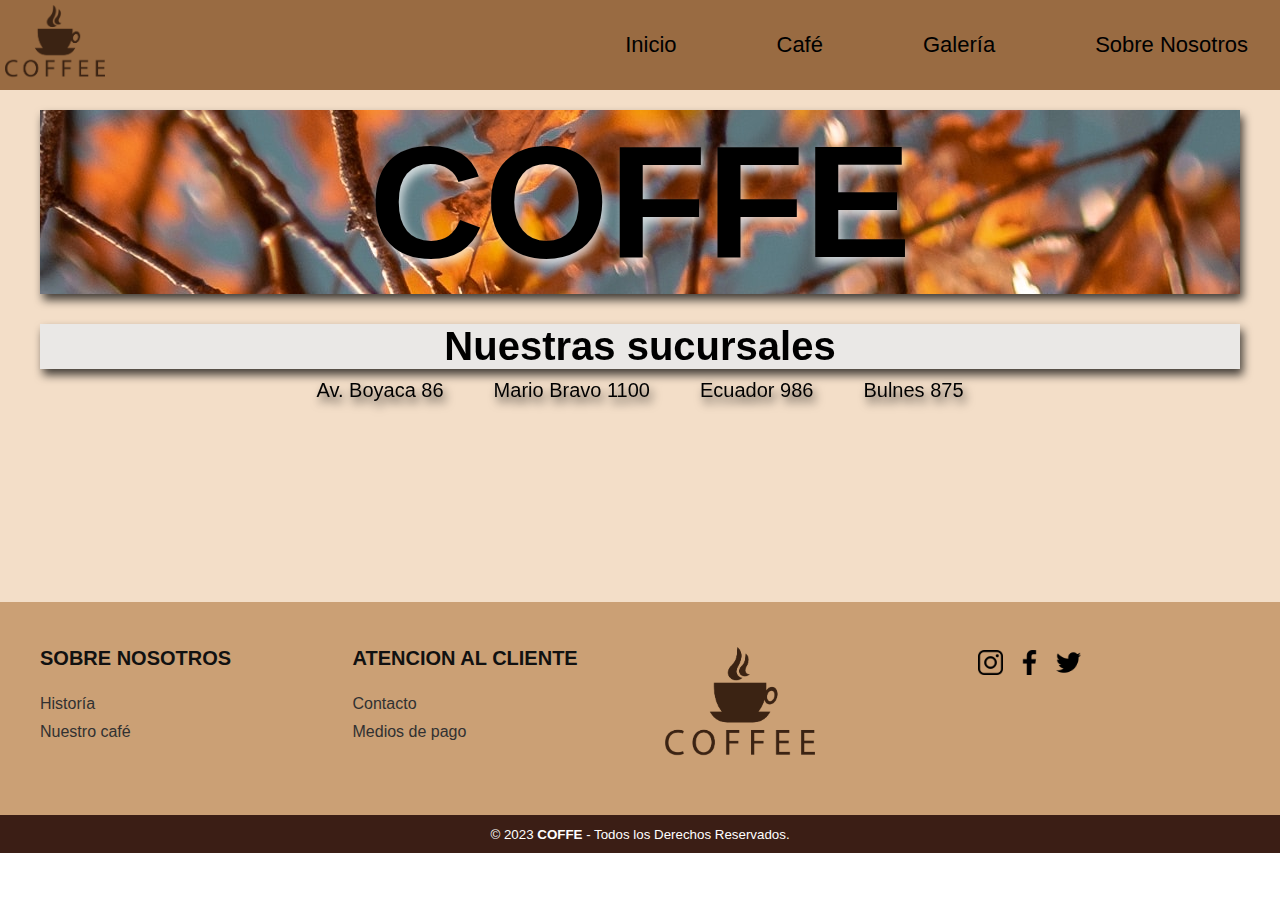
<file: index.html>
<!DOCTYPE html>
<html lang="en">
<head>
    <meta charset="UTF-8">
    <meta http-equiv="X-UA-Compatible" content="IE=edge">
    <meta name="viewport" content="width=device-width, initial-scale=1.0">
    <link rel="stylesheet" href="./css/style.css">
    <title>COFFE</title>
</head>
<body>

<!-- HEADER -->
    <header>
        <div class="contenedor-header">
            <div class="contenedor-logo">
                <a href="index.html" ><img src="./assets/LOGO/logo.png" alt="Logo-ilustración-cafe" class="logo-header"></a>
            </div>
            <div class="contenedor-menu">
                <ul class="ul-menu">
                    <li><a href="index.html">Inicio</a></li>
                    <li><a href="./pages/cafe.html">Café</a></li>
                    <li><a href="./pages/galeria.html">Galería</a></li>
                    <li><a href="./pages/sobre-nosotros.html">Sobre Nosotros</a></li>
                </ul>
            </div>
        </div>

    </header>
<!-- HEADER-END -->


<!-- MAIN -->
    <div class="contenedor-index">
        <main class="main-index">
            <div class="h1-index-coffe">
                <h1 >COFFE</h1>
            </div>
            <div class="ns-sucursales">
                <div>
                    <h2 class="h2-index-suc">Nuestras sucursales</h2>
                </div>
                <div class="contenedor-sucursales">
                    <a href="#">Av. Boyaca 86</a>
                    <a href="#">Mario Bravo 1100</a>
                    <a href="#">Ecuador 986</a>
                    <a href="#">Bulnes 875</a>
                </div>
            </div>
        </main>
    </div>
<!-- MAIN-END -->


<!-- FOOTER -->
<footer class="contenedor-footer">
    <div class="seccion-1">

        <div class="elementos-footer">
            <h2>SOBRE NOSOTROS</h2>
            <a href="./pages/sobre-nosotros.html">Historía</a>
            <a href="./pages/cafe.html">Nuestro café</a>
        </div>

        <div class="elementos-footer">
            <h2>ATENCION AL CLIENTE</h2>
            <a href="./pages/contacto.html">Contacto</a>
            <a href="./pages/medios-de-pago.html">Medios de pago</a>
        </div>

        <div class="elementos-footer">
            <a href="./index.html"><img src="./assets/LOGO/logo.png" alt="logo-taza-cafe" class="img-logo-footer"></a>
        </div>

        <div class="elementos-footer">
            <div class="footer-redes-sociales">
                <a href="#"><img src="./assets/ICONOS-REDES/instagram.png" alt="" class="iconos-redes-footer"></a>
                <a href="#"><img src="./assets/ICONOS-REDES/facebook.png" alt="" class="iconos-redes-footer"></a>
                <a href="#"><img src="./assets/ICONOS-REDES/twitter.png" alt="" class="iconos-redes-footer"></a>
            </div>
        </div>

    </div>

    <div class="seccion-2">
        <small>&copy; 2023 <b>COFFE</b> - Todos los Derechos Reservados.</small>
    </div>
</footer>
<!-- FOOTER-END -->
</body>
</html>
</file>
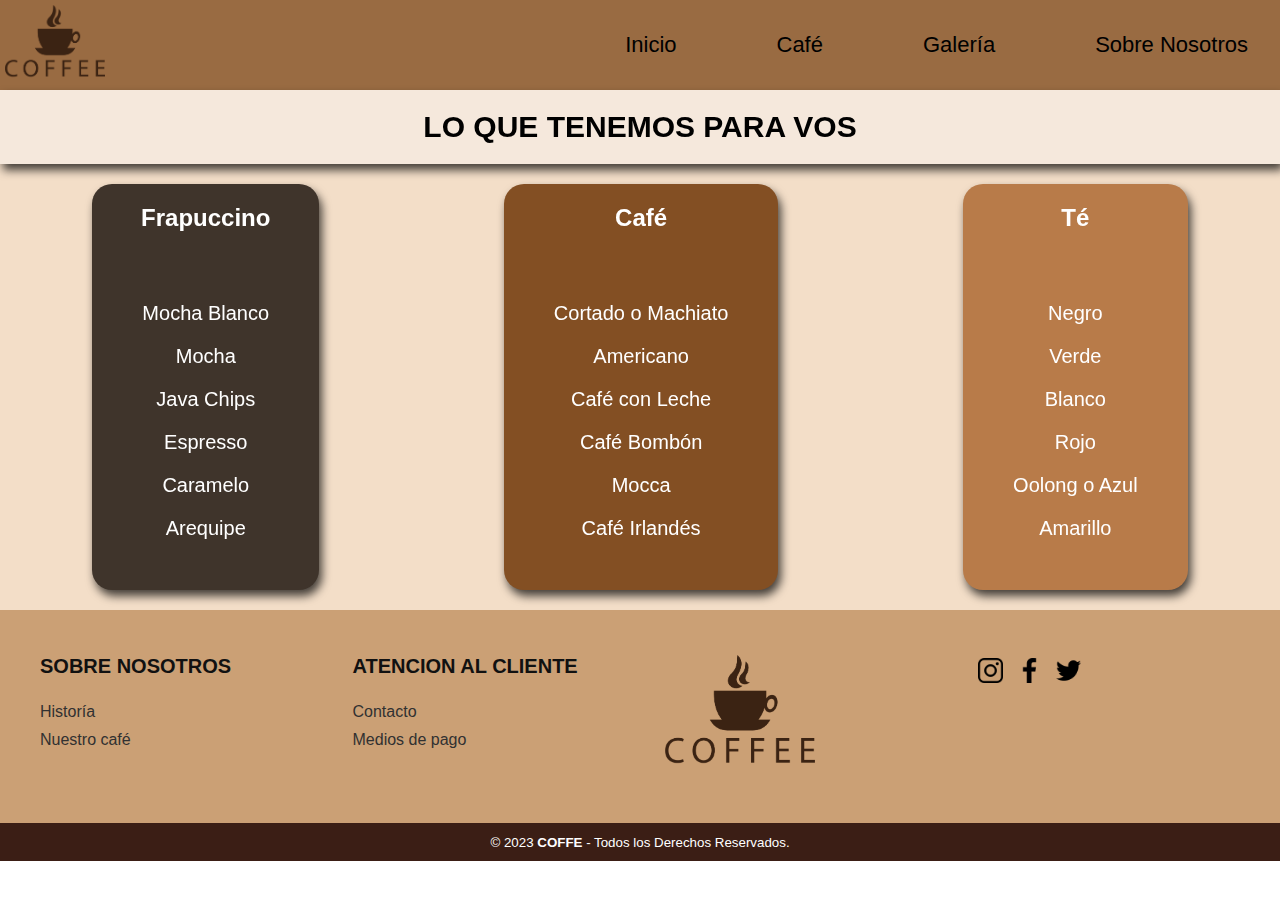
<file: pages/cafe.html>
<!DOCTYPE html>
<html lang="en">
<head>
    <meta charset="UTF-8">
    <meta http-equiv="X-UA-Compatible" content="IE=edge">
    <meta name="viewport" content="width=device-width, initial-scale=1.0">
    <link rel="stylesheet" href="../css/style.css">
    <title>COFFE</title>
</head>
<body>
<!-- HEADER -->
<header>
    <div class="contenedor-header">
        <div class="contenedor-logo">
            <a href="../index.html" ><img src="../assets/LOGO/logo.png" alt="Logo-ilustración-cafe" class="logo-header"></a>
        </div>
        <div class="contenedor-menu">
            <ul class="ul-menu">
                <li><a href="../index.html">Inicio</a></li>
                <li><a href="../pages/cafe.html">Café</a></li>
                <li><a href="../pages/galeria.html">Galería</a></li>
                <li><a href="../pages/sobre-nosotros.html">Sobre Nosotros</a></li>
            </ul>
        </div>
    </div>

</header>
<!-- HEADER-END-->

<!-- MAIN -->
    <main class="main-menu-cafe">

    <div class="contenedor-h1-menu">
        <h1>LO QUE TENEMOS PARA VOS</h1>
    </div>
        <section class="contenedor-opciones-menu">

            <article>
                <div class="contenedor-menu-frapuccino">
                    <div class="contenedor-h2-menu">
                        <h2>Frapuccino</h2>
                    </div>
                    <div>
                        <ul class="ul-lista-menu">
                            <li>Mocha Blanco</li>
                            <li>Mocha</li>
                            <li>Java Chips</li>
                            <li>Espresso</li>
                            <li>Caramelo</li>
                            <li>Arequipe</li>
                        </ul>
                    </div>
                </div>
            </article>

            <article>
                <div class="contenedor-menu-cafe">
                    <div class="contenedor-h2-menu">
                        <h2>Café</h2>
                    </div>
                    <div>
                        <ul class="ul-lista-menu">
                            <li>Cortado o Machiato</li>
                            <li>Americano</li>
                            <li>Café con Leche</li>
                            <li>Café Bombón</li>
                            <li>Mocca</li>
                            <li>Café Irlandés</li>
                        </ul>
                    </div>
                </div>
            </article>

            <article>
                <div class="contenedor-menu-te">
                    <div class="contenedor-h2-menu">
                        <h2>Té</h2>
                    </div>
                    <div>
                        <ul class="ul-lista-menu">
                            <li>Negro</li>
                            <li>Verde</li>
                            <li>Blanco</li>
                            <li>Rojo</li>
                            <li>Oolong o Azul</li>
                            <li>Amarillo</li>
                        </ul>
                    </div>
                </div>
            </article>
        
        </section>

    </main>
<!-- MAIN-END -->


<!-- FOOTER -->

<footer class="contenedor-footer">
    <div class="seccion-1">

        <div class="elementos-footer">
            <h2>SOBRE NOSOTROS</h2>
            <a href="../pages/sobre-nosotros.html">Historía</a>
            <a href="../pages/cafe.html">Nuestro café</a>
        </div>

        <div class="elementos-footer">
            <h2>ATENCION AL CLIENTE</h2>
            <a href="../pages/contacto.html">Contacto</a>
            <a href="../pages/medios-de-pago.html">Medios de pago</a>
        </div>

        <div class="elementos-footer">
            <a href="../index.html"><img src="../assets/LOGO/logo.png" alt="logo-taza-cafe" class="img-logo-footer"></a>
        </div>

        <div class="elementos-footer">
            <div class="footer-redes-sociales">
                <a href="#"><img src="../assets/ICONOS-REDES/instagram.png" alt="" class="iconos-redes-footer"></a>
                <a href="#"><img src="../assets/ICONOS-REDES/facebook.png" alt="" class="iconos-redes-footer"></a>
                <a href="#"><img src="../assets/ICONOS-REDES/twitter.png" alt="" class="iconos-redes-footer"></a>
            </div>
        </div>

    </div>

    <div class="seccion-2">
        <small>&copy; 2023 <b>COFFE</b> - Todos los Derechos Reservados.</small>
    </div>
</footer>


<!-- <footer class="footer">
    <div>
        <div class="sobre-nos-footer">
            <h2>Sobre nosotros</h2>
                <a href="../pages/sobre-nosotros.html">Historía</a>
                <a href="../pages/sobre-nosotros.html">Nuestro café</a>
        </div>
        <div class="at-al-cli-footer">
            <h2>Atención al cliente</h2>
                <a href="../pages/contacto.html">Contacto</a>
                <a href="../pages/medios-de-pago.html">Medios de pago</a>
        </div>

        <div>
            <a href=""><img src="../assets/ICONOS-REDES/instagram.png" alt="Icono-Instagram" class="iconos-redes-footer"></a>
            <a href=""><img src="../assets/ICONOS-REDES/facebook.png" alt="Icono-Facebook" class="iconos-redes-footer"></a>
            <a href=""><img src="../assets/ICONOS-REDES/twitter.png" alt="Icono-Twitter" class="iconos-redes-footer"></a>
        </div>
    </div>
</footer> -->
<!-- FOOTER-END -->
</body>
</html>
</file>
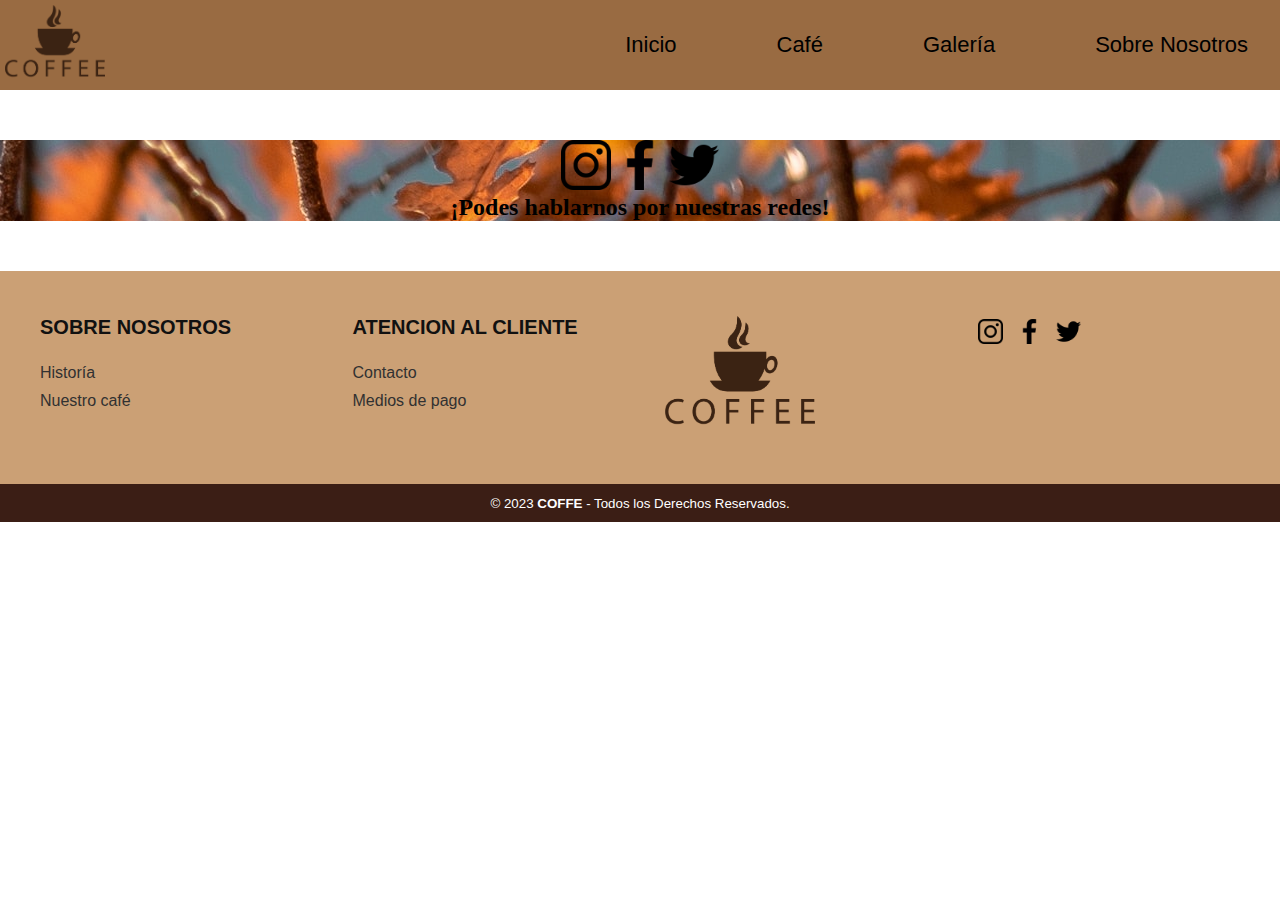
<file: pages/contacto.html>
<!DOCTYPE html>
<html lang="en">
<head>
    <meta charset="UTF-8">
    <meta http-equiv="X-UA-Compatible" content="IE=edge">
    <meta name="viewport" content="width=device-width, initial-scale=1.0">
    <link rel="stylesheet" href="../css/style.css">
    <title>COFFE</title>
</head>
<body>
    <header>
        <div class="contenedor-header">
            <div class="contenedor-logo">
                <a href="../index.html" ><img src="../assets/LOGO/logo.png" alt="Logo-ilustración-cafe" class="logo-header"></a>
            </div>
            <div class="contenedor-menu">
                <ul class="ul-menu">
                    <li><a href="../index.html">Inicio</a></li>
                    <li><a href="../pages/cafe.html">Café</a></li>
                    <li><a href="../pages/galeria.html">Galería</a></li>
                    <li><a href="../pages/sobre-nosotros.html">Sobre Nosotros</a></li>
                </ul>
            </div>
        </div>
    
    </header>

    <main>
            <section>
                <div class="div-contenedor-contacto">
                    <a href=""><img src="../assets/ICONOS-REDES/instagram.png" alt="instagram" class="iconos-redes-contacto"></a>
                    <a href=""><img src="../assets/ICONOS-REDES/facebook.png" alt="facebook" class="iconos-redes-contacto"></a>
                    <a href=""><img src="../assets/ICONOS-REDES/twitter.png" alt="twitter" class="iconos-redes-contacto"></a>
                    <h2>¡Podes hablarnos por nuestras redes!</h2>
                </div>
            </section>
    </main>

    <footer class="contenedor-footer">
        <div class="seccion-1">
    
            <div class="elementos-footer">
                <h2>SOBRE NOSOTROS</h2>
                <a href="../pages/sobre-nosotros.html">Historía</a>
                <a href="../pages/cafe.html">Nuestro café</a>
            </div>
    
            <div class="elementos-footer">
                <h2>ATENCION AL CLIENTE</h2>
                <a href="../pages/contacto.html">Contacto</a>
                <a href="../pages/medios-de-pago.html">Medios de pago</a>
            </div>
    
            <div class="elementos-footer">
                <a href="../index.html"><img src="../assets/LOGO/logo.png" alt="logo-taza-cafe" class="img-logo-footer"></a>
            </div>
    
            <div class="elementos-footer">
                <div class="footer-redes-sociales">
                    <a href="#"><img src="../assets/ICONOS-REDES/instagram.png" alt="" class="iconos-redes-footer"></a>
                    <a href="#"><img src="../assets/ICONOS-REDES/facebook.png" alt="" class="iconos-redes-footer"></a>
                    <a href="#"><img src="../assets/ICONOS-REDES/twitter.png" alt="" class="iconos-redes-footer"></a>
                </div>
            </div>
    
        </div>
    
        <div class="seccion-2">
            <small>&copy; 2023 <b>COFFE</b> - Todos los Derechos Reservados.</small>
        </div>
    </footer>
</body>
</html>
</file>
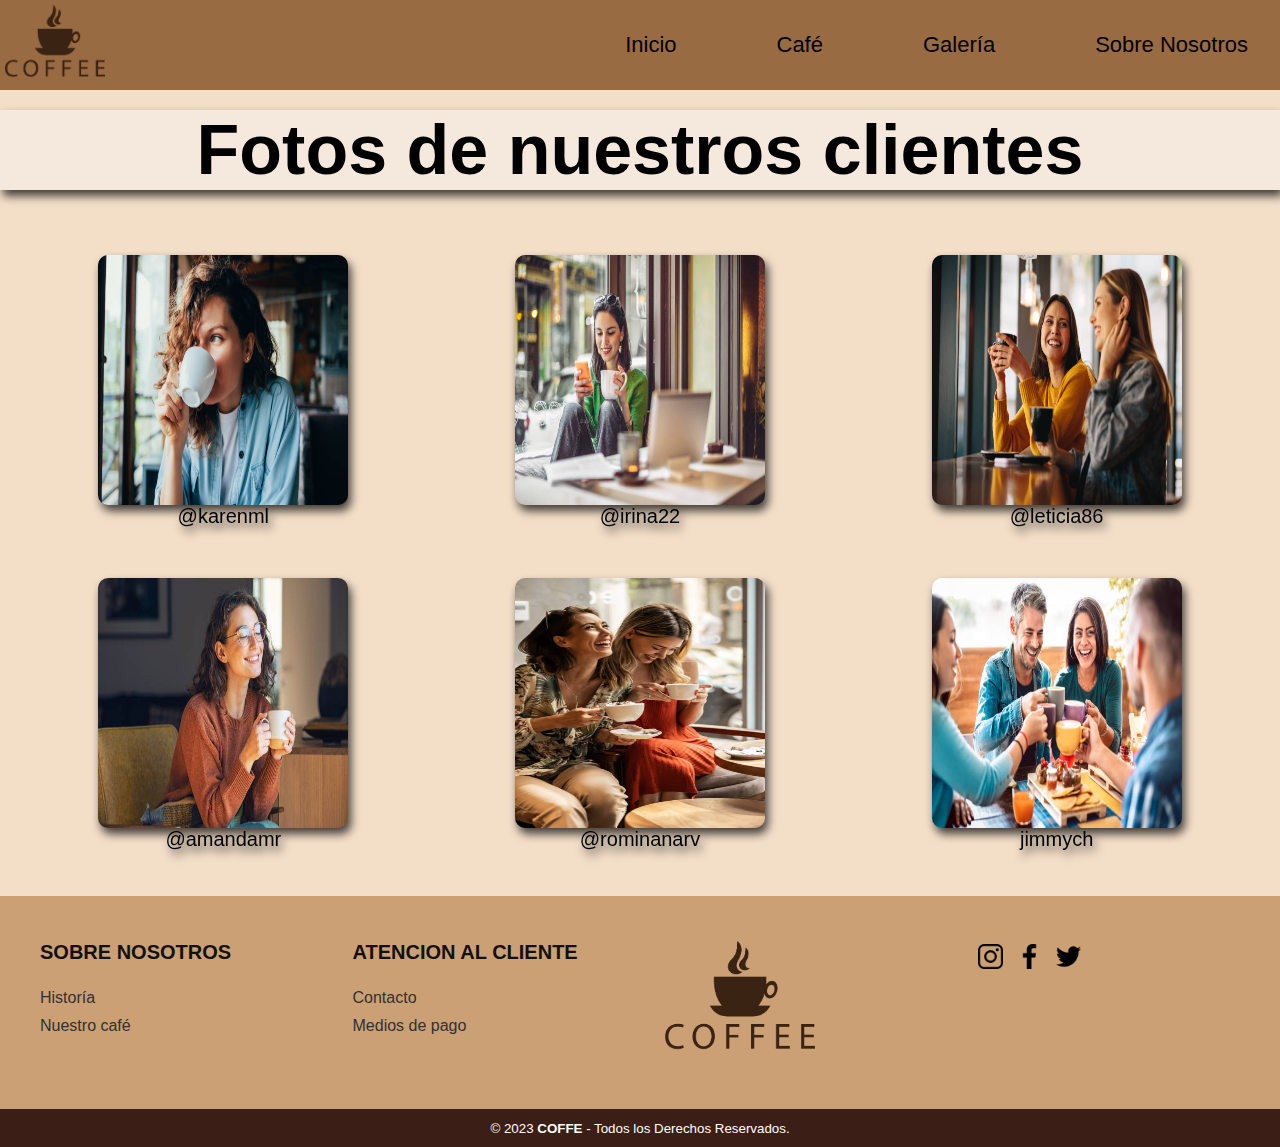
<file: pages/galeria.html>
<!DOCTYPE html>
<html lang="en">
<head>
    <meta charset="UTF-8">
    <meta http-equiv="X-UA-Compatible" content="IE=edge">
    <meta name="viewport" content="width=device-width, initial-scale=1.0">
    <link rel="stylesheet" href="../css/style.css">
    <title>COFFE</title>
</head>
<body>
    <header>
        <div class="contenedor-header">
            <div class="contenedor-logo">
                <a href="../index.html" ><img src="../assets/LOGO/logo.png" alt="Logo-ilustración-cafe" class="logo-header"></a>
            </div>
            <div class="contenedor-menu">
                <ul class="ul-menu">
                    <li><a href="../index.html">Inicio</a></li>
                    <li><a href="../pages/cafe.html">Café</a></li>
                    <li><a href="../pages/galeria.html">Galería</a></li>
                    <li><a href="../pages/sobre-nosotros.html">Sobre Nosotros</a></li>
                </ul>
            </div>
        </div>
    
    </header>

    <main class="main-galeria-cafe">
        <section>
            <article class="contenedor-galeria">
                <div class="contenedor-h1-galeria">
                    <h1 class="titulo-galeria">Fotos de nuestros clientes</h1>
                </div>
                <div class="seccion-galeria-1">
                    <div class="imagen-cli">
                        <img src="../assets/EXPERIENCIAS-CLIENTES/foto-1.jpg" alt="foto-de-chica-tomando-cafe" class="foto-clientes">
                        <p>@karenml</p>
                    </div>
                    <div class="imagen-cli">
                        <img src="../assets/EXPERIENCIAS-CLIENTES/foto-2.jpg" alt="foto-de-chica-con-anteojos-tomando-cafe" class="foto-clientes">
                        <p>@irina22</p>
                    </div>
                    <div class="imagen-cli">
                        <img src="../assets/EXPERIENCIAS-CLIENTES/foto-3.jpg" alt="foto-de-dos-amigas-tom,ando-cafe" class="foto-clientes">
                        <p>@leticia86</p>
                    </div>
                    <div class="imagen-cli">
                        <img src="../assets/EXPERIENCIAS-CLIENTES/foto-4.jpg" alt="foto-de-chica-de-anteojos-con-rulos-tomando-cafe" class="foto-clientes">
                        <p>@amandamr</p>
                    </div>
                    <div class="imagen-cli">
                        <img src="../assets/EXPERIENCIAS-CLIENTES/foto-5.jpg" alt="foto-de-dos-amigas-tomando-cafe-y-riendose" class="foto-clientes">
                        <p>@rominanarv</p>
                    </div>
                    <div class="imagen-cli">
                        <img src="../assets/EXPERIENCIAS-CLIENTES/foto-6.jpg" alt="foto-de-grupo-de-amigos-tomando-ca-fe-y-riendo" class="foto-clientes">
                        <p>jimmych</p>
                    </div>
                </div>
            </article>
        </section>
    </main>

    <footer class="contenedor-footer">
        <div class="seccion-1">
    
            <div class="elementos-footer">
                <h2>SOBRE NOSOTROS</h2>
                <a href="../pages/sobre-nosotros.html">Historía</a>
                <a href="../pages/cafe.html">Nuestro café</a>
            </div>
    
            <div class="elementos-footer">
                <h2>ATENCION AL CLIENTE</h2>
                <a href="../pages/contacto.html">Contacto</a>
                <a href="../pages/medios-de-pago.html">Medios de pago</a>
            </div>
    
            <div class="elementos-footer">
                <a href="../index.html"><img src="../assets/LOGO/logo.png" alt="logo-taza-cafe" class="img-logo-footer"></a>
            </div>
    
            <div class="elementos-footer">
                <div class="footer-redes-sociales">
                    <a href="#"><img src="../assets/ICONOS-REDES/instagram.png" alt="" class="iconos-redes-footer"></a>
                    <a href="#"><img src="../assets/ICONOS-REDES/facebook.png" alt="" class="iconos-redes-footer"></a>
                    <a href="#"><img src="../assets/ICONOS-REDES/twitter.png" alt="" class="iconos-redes-footer"></a>
                </div>
            </div>
    
        </div>
    
        <div class="seccion-2">
            <small>&copy; 2023 <b>COFFE</b> - Todos los Derechos Reservados.</small>
        </div>
    </footer>
</body>
</html>
</file>
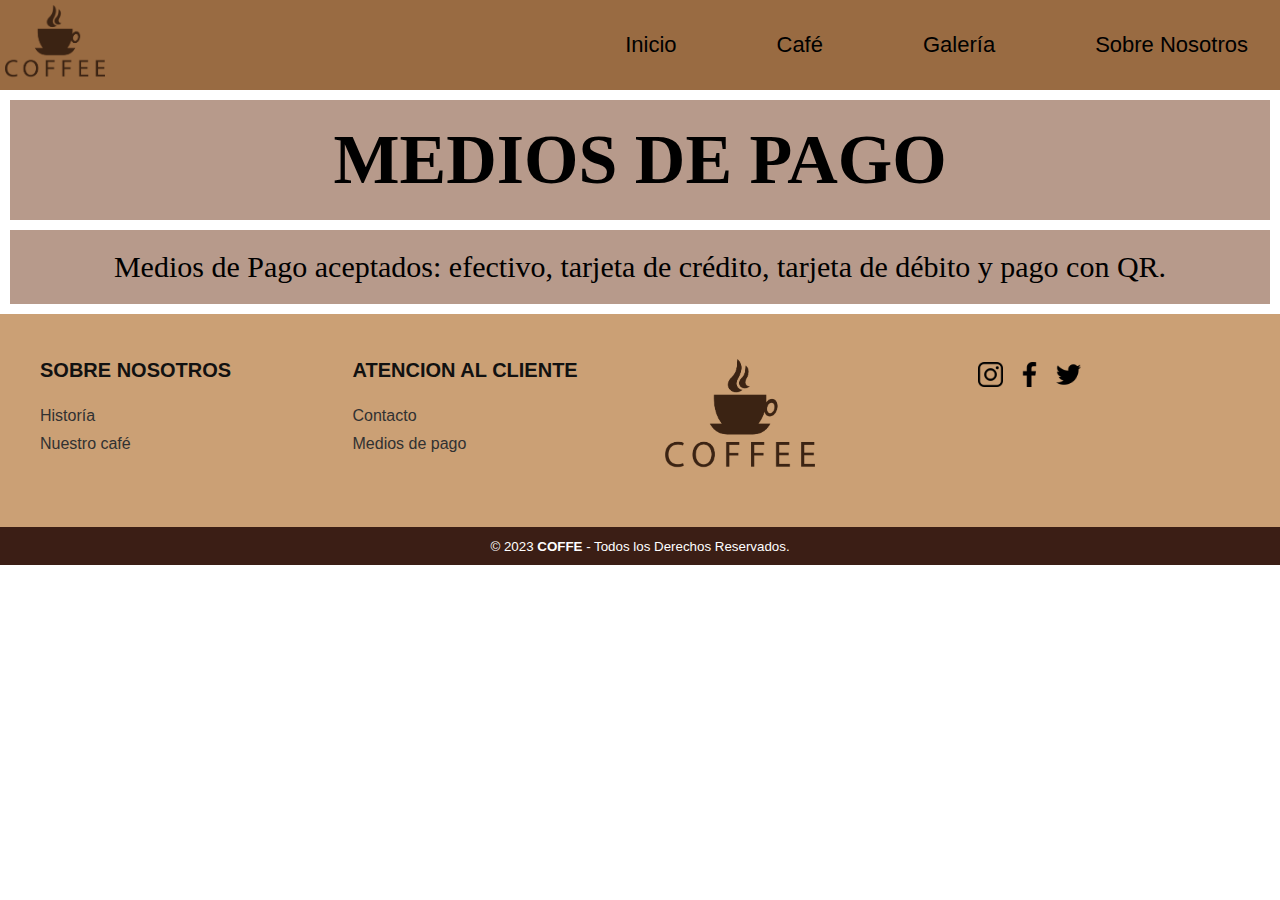
<file: pages/medios-de-pago.html>
<!DOCTYPE html>
<html lang="en">
<head>
    <meta charset="UTF-8">
    <meta http-equiv="X-UA-Compatible" content="IE=edge">
    <meta name="viewport" content="width=device-width, initial-scale=1.0">
    <link rel="stylesheet" href="../css/style.css">
    <title>COFFE</title>
</head>
<body>
    <header>
        <div class="contenedor-header">
            <div class="contenedor-logo">
                <a href="../index.html" ><img src="../assets/LOGO/logo.png" alt="Logo-ilustración-cafe" class="logo-header"></a>
            </div>
            <div class="contenedor-menu">
                <ul class="ul-menu">
                    <li><a href="../index.html">Inicio</a></li>
                    <li><a href="../pages/cafe.html">Café</a></li>
                    <li><a href="../pages/galeria.html">Galería</a></li>
                    <li><a href="../pages/sobre-nosotros.html">Sobre Nosotros</a></li>
                </ul>
            </div>
        </div>
    
    </header>

    <main>
        <section>
                <div>
                    <h1 class="h1-medios-de-pago">MEDIOS DE PAGO</h1>
                </div>
                <div>
                    <p class="p-medios-de-pago">Medios de Pago aceptados: efectivo, tarjeta de crédito, tarjeta de débito y pago con QR.</p>
                </div>
        </section>
    </main>

    <footer class="contenedor-footer">
        <div class="seccion-1">
    
            <div class="elementos-footer">
                <h2>SOBRE NOSOTROS</h2>
                <a href="../pages/sobre-nosotros.html">Historía</a>
                <a href="../pages/cafe.html">Nuestro café</a>
            </div>
    
            <div class="elementos-footer">
                <h2>ATENCION AL CLIENTE</h2>
                <a href="../pages/contacto.html">Contacto</a>
                <a href="../pages/medios-de-pago.html">Medios de pago</a>
            </div>
    
            <div class="elementos-footer">
                <a href="../index.html"><img src="../assets/LOGO/logo.png" alt="logo-taza-cafe" class="img-logo-footer"></a>
            </div>
    
            <div class="elementos-footer">
                <div class="footer-redes-sociales">
                    <a href="#"><img src="../assets/ICONOS-REDES/instagram.png" alt="" class="iconos-redes-footer"></a>
                    <a href="#"><img src="../assets/ICONOS-REDES/facebook.png" alt="" class="iconos-redes-footer"></a>
                    <a href="#"><img src="../assets/ICONOS-REDES/twitter.png" alt="" class="iconos-redes-footer"></a>
                </div>
            </div>
    
        </div>
    
        <div class="seccion-2">
            <small>&copy; 2023 <b>COFFE</b> - Todos los Derechos Reservados.</small>
        </div>
    </footer>
</body>
</html>
</file>
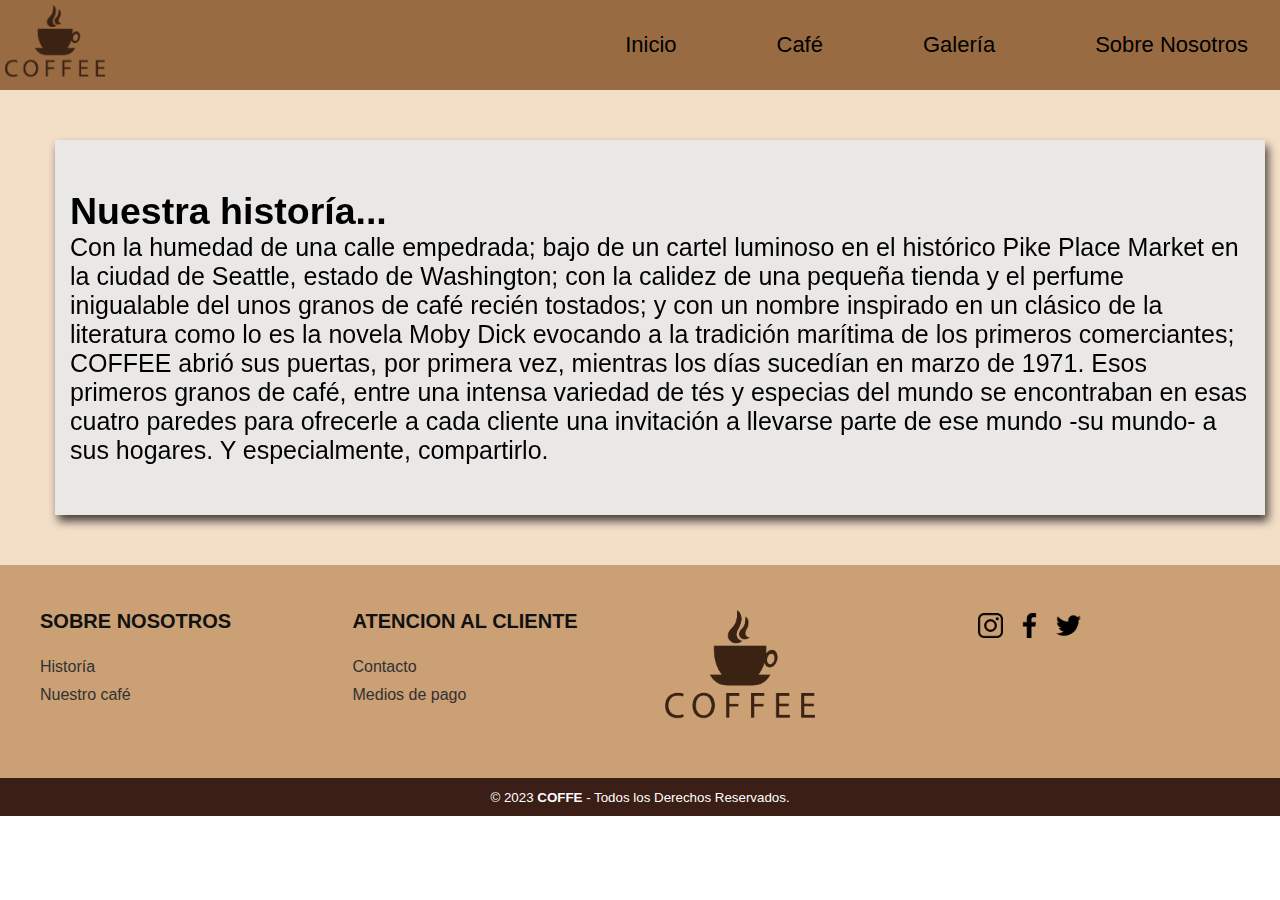
<file: pages/sobre-nosotros.html>
<!DOCTYPE html>
<html lang="en">
<head>
    <meta charset="UTF-8">
    <meta http-equiv="X-UA-Compatible" content="IE=edge">
    <meta name="viewport" content="width=device-width, initial-scale=1.0">
    <link rel="stylesheet" href="../css/style.css">
    <title>COFFE</title>
</head>
<body>
    <header>
        <div class="contenedor-header">
            <div class="contenedor-logo">
                <a href="../index.html" ><img src="../assets/LOGO/logo.png" alt="Logo-ilustración-cafe" class="logo-header"></a>
            </div>
            <div class="contenedor-menu">
                <ul class="ul-menu">
                    <li><a href="../index.html">Inicio</a></li>
                    <li><a href="../pages/cafe.html">Café</a></li>
                    <li><a href="../pages/galeria.html">Galería</a></li>
                    <li><a href="../pages/sobre-nosotros.html">Sobre Nosotros</a></li>
                </ul>
            </div>
        </div>
    
    </header>

    <main class="main-sobre-nosotros">
        <section class="contenedor-sobre-nosotros">
            <div class="seccion-sobre-nosotros">
                <h2>Nuestra historía...</h2>
                <p>Con la humedad de una calle empedrada; bajo de un cartel luminoso en el histórico Pike Place Market 
                en la ciudad de Seattle, estado de Washington; con la calidez de una pequeña tienda y el perfume inigualable 
                del unos granos de café recién tostados; y con un nombre inspirado en un clásico de la literatura 
                como lo es la novela Moby Dick evocando a la tradición marítima de los primeros comerciantes; 
                COFFEE abrió sus puertas, por primera vez, mientras los días sucedían en marzo de 1971.
                Esos primeros granos de café, entre una intensa variedad de tés y especias del mundo se 
                encontraban en esas cuatro paredes para ofrecerle a cada cliente una invitación a llevarse parte de ese 
                mundo -su mundo- a sus hogares. Y especialmente, compartirlo.
                </p>
            </div>
        </section>
    </main>

    <footer class="contenedor-footer">
        <div class="seccion-1">
    
            <div class="elementos-footer">
                <h2>SOBRE NOSOTROS</h2>
                <a href="../pages/sobre-nosotros.html">Historía</a>
                <a href="../pages/cafe.html">Nuestro café</a>
            </div>
    
            <div class="elementos-footer">
                <h2>ATENCION AL CLIENTE</h2>
                <a href="../pages/contacto.html">Contacto</a>
                <a href="../pages/medios-de-pago.html">Medios de pago</a>
            </div>
    
            <div class="elementos-footer">
                <a href="../index.html"><img src="../assets/LOGO/logo.png" alt="logo-taza-cafe" class="img-logo-footer"></a>
            </div>
    
            <div class="elementos-footer">
                <div class="footer-redes-sociales">
                    <a href="#"><img src="../assets/ICONOS-REDES/instagram.png" alt="" class="iconos-redes-footer"></a>
                    <a href="#"><img src="../assets/ICONOS-REDES/facebook.png" alt="" class="iconos-redes-footer"></a>
                    <a href="#"><img src="../assets/ICONOS-REDES/twitter.png" alt="" class="iconos-redes-footer"></a>
                </div>
            </div>
    
        </div>
    
        <div class="seccion-2">
            <small>&copy; 2023 <b>COFFE</b> - Todos los Derechos Reservados.</small>
        </div>
    </footer>
</body>
</html>
</file>
<file: css/style.css>
* {
    margin: 0;
    padding: 0;
}

@import url('https://fonts.googleapis.com/css2?family=Quicksand:wght@300;600;700&display=swap');


/*SECCIÓN-HEADER-START*/
.contenedor-header {
    display: flex;
    flex-direction: row;
    flex-wrap: wrap;
    justify-content: space-between;
    background-color: #996b42;
    font-family: 'Quicksand', sans-serif;
    /* background-color: #E1D9CE; */
}

.logo-header {
    padding: 5px;
    width: 100px;
    height: 75px;
}

/* .contenedor-menu {

} */


.ul-menu {
    display: flex;
    list-style: none;
    gap: 100px;
    font-size: 22px;
    padding: 2rem;
}

.ul-menu li a {
    text-decoration: none;
    color: black;
}
 
/**  **/


/*SECCIÓN-HEADER-END*/


/*SECCIÓN-INDEX*/

.contenedor-index {
    width: 100%;
    background-color: #f3dec8;
}

.contenedor-index .main-index {
    display: flex;
    flex-direction: column;
    flex-wrap: wrap;
    justify-content: center;
    width: 100%;
    max-width: 1200px;
    margin: auto;
}

.h1-index-coffe {
    font-size: 80px;
    text-align: center;
    margin: 20px 0px 20px 0px;
    background-image: url(../assets/FONDOS-BACKGROUND/inicio.jpg);
    filter: drop-shadow(3px 6px 5px rgba(0, 0, 0, 0.72));
    font-family: 'Quicksand', sans-serif;
}

.h1-index-coffe h1 {
    filter: drop-shadow(3px 6px 5px rgba(255, 255, 255, 0.72));
}

.ns-sucursales {
    display: flex;
    flex-direction: column;
    text-align: center;
    filter: drop-shadow(3px 6px 5px rgba(0, 0, 0, 0.72));
    font-family: 'Quicksand', sans-serif;

}

.contenedor-sucursales {
    display: flex;
    justify-content: center;
    gap: 50px;
    font-family: 'Quicksand', sans-serif;
    padding-bottom: 200px;
}

.contenedor-sucursales a {
    text-decoration: none;
    color: black;
    font-size: 20px;
}

.h2-index-suc {
    font-size: 40px;
    background-color: #EAE8E6;
    margin: 10px 0px 10px 0px;
}

/* SECCION INDEX-END */

.menu-cafe {
    width: 300px;
    height: 300px;
    border-radius: 20%;
    opacity: 0.8;
}

/* SECCION GALERÍA-START */

.main-galeria-cafe {
    background-color: #f3dec8;
}

.contenedor-h1-galeria {
    padding: 20px 0px;
}

.titulo-galeria {
    font-size: 70px;
    text-align: center;
    background-color: #f5e8dc;
    font-family: 'Quicksand', sans-serif;
    filter: drop-shadow(3px 6px 5px rgba(0, 0, 0, 0.72));
}

.contenedor-galeria {
    width: 100%;
}

.seccion-galeria-1 {
    width: 100%;
    max-width: 1200px;
    margin: auto;
    display: grid;
    grid-template-columns: repeat(3, 1fr);
    grid-gap: 50px;
    padding: 45px 0px;
}

.foto-clientes {
    width: 250px;
    height: 250px;
    border-radius: 10px;
}

.contenedor-galeria .seccion-galeria-1 .imagen-cli {
    width: 100%;
    height: 100%;
    display: flex;
    justify-content: center;
    align-items: center;
    flex-direction: column;
    flex-wrap: wrap;
    filter: drop-shadow(3px 6px 5px rgba(0, 0, 0, 0.72));
}

.contenedor-galeria .seccion-galeria-1 .imagen-cli P {
    font-size: 20px;
    font-family: 'Quicksand', sans-serif;
}
/* SECCION GALERÍA-END */




.iconos-redes-contacto {
    width: 50px;
    height: 50px;
}

.div-contenedor-contacto {
    background-color: #EAE8E6;
}

.h1-medios-de-pago {
    text-align: center;
    font-size: 70px;
    margin: 10px 10px;
    padding: 20px;
    background-color: #B79A8B;
}

.p-medios-de-pago {
    font-size: 30px;
    margin: 10px 10px;
    padding: 20px;
    text-align: center;
    background-color: #B79A8B;
}

.div-contenedor-contacto {
    text-align: center;
    margin: 50px 0px 50px 0px;
    background-image: url(../assets/FONDOS-BACKGROUND/inicio.jpg);
}

/* SECCION SOBRE NOSOTROS-START */

.main-sobre-nosotros {
    background-color: #f3dec8;
    width: 100%;
    padding: 50px 20px;

}

.contenedor-sobre-nosotros {
    width: 100%;
    max-width: 1200px;
    margin: auto;
    background-color: #EAE8E6;
    padding: 20px 5px;
    font-size: 25px;
    filter: drop-shadow(3px 6px 5px rgba(0, 0, 0, 0.72));
    font-family: 'Quicksand', sans-serif;
}

.seccion-sobre-nosotros {
    padding: 30px 10px;
}
 /* SECCION SOBRE NOSOTROS-END */

/*SECCIÓN-MAIN-END*/

/* MENU-CAFÉ */

.ul-lista-menu {
    display: flex;
    flex-direction: column;
    text-align: center;
    gap: 20px;
    padding: 50px;
    list-style: none;
    font-family: 'Quicksand', sans-serif;
}

.ul-lista-menu li {
    text-decoration: none;
    font-size: 20px;
    color: white;
}

.contenedor-h2-menu {
    color: white;
    font-family: 'Quicksand', sans-serif;
}

.main-menu-cafe {
    background-color: #f3dec8;
}


.contenedor-h1-menu {
    font-size: 15px;
    text-align: center;
    background-color: #f5e8dc;
    font-family: 'Quicksand', sans-serif;
    filter: drop-shadow(3px 6px 5px rgba(0, 0, 0, 0.72));
}

.contenedor-h1-menu, .contenedor-h2-menu {
    text-align: center;
    padding: 20px 0px;
}


.contenedor-opciones-menu {
    display: flex;
    flex-direction: row;
    flex-wrap: wrap;
    justify-content: space-around;
    padding: 20px 0px;
}

.contenedor-menu-frapuccino {
    /* background-image: url(../assets/MENÚ-CAFE/frapuccino.jpg); */
    background-color: #3f342b;
    background-repeat: no-repeat;
    border-radius: 20px;
    filter: drop-shadow(3px 6px 5px rgba(0, 0, 0, 0.72));
}

.contenedor-menu-cafe {
    /* background-image: url(../assets/MENÚ-CAFE/cafe.jpg); */
    background-color: #834f23;
    background-repeat: no-repeat;
    border-radius: 20px;
    filter: drop-shadow(3px 6px 5px rgba(0, 0, 0, 0.72));
}

.contenedor-menu-te {
    /* background-image: url(../assets/MENÚ-CAFE/te.jpg); */
    background-color: #b87b49;
    background-repeat: no-repeat;
    border-radius: 20px;
    filter: drop-shadow(3px 6px 5px rgba(0, 0, 0, 0.72));
}

/* MENU-CAFÉ-END */

/*SECCIÓN-FOOTER*/
.contenedor-footer {
    background-color: #cba075;
    /* background-color: #CAB08F; */
    width: 100%;
}

.contenedor-footer .seccion-1 {
    width: 100%;
    max-width: 1200px;
    margin: auto;
    display: grid;
    grid-template-columns: repeat(4, 1fr);
    grid-gap:50px;
    padding: 45px 0px;
}

.contenedor-footer .seccion-1 .elementos-footer .img-logo-footer {
    width: 100%;
    height: 100%;
    display: flex;
    justify-content: center;
    align-items: center;
    width: 150px;
}

.iconos-redes-footer {
    width: 25px;
    height: 25px;
}

.contenedor-footer .seccion-1 .elementos-footer h2 {
    color: rgb(17, 17, 17);
    margin-bottom: 25px;
    font-size: 20px;
    font-family: 'Quicksand', sans-serif;
}

.contenedor-footer .seccion-1 .elementos-footer a {
    color: #313131;
    margin-bottom: 10px;
    text-decoration: none;
    font-family: 'Quicksand', sans-serif;
    display: flex;
    flex-direction: column;
}

.contenedor-footer .seccion-1 .footer-redes-sociales a {
    display: inline-block;
    line-height: 45px;
    margin-right: 10px;
}

.contenedor-footer .seccion-2 {
    background-color: #3b1e15;
    padding: 10px 5px;
    text-align: center;
    color: white;
    font-family: 'Quicksand', sans-serif;
}

@media screen and (max-width:800px){
    .contenedor-footer .seccion-1 {
        width: 90%;
        grid-template-columns: repeat(1, 1fr);
        grid-gap:30px;
        padding: 35px 0px;
    }
}

/* .img-logo-footer {
    width: 100px;
    height: 75px;
} */

/*SECCIÓN-FOOTER-END*/
</file>
